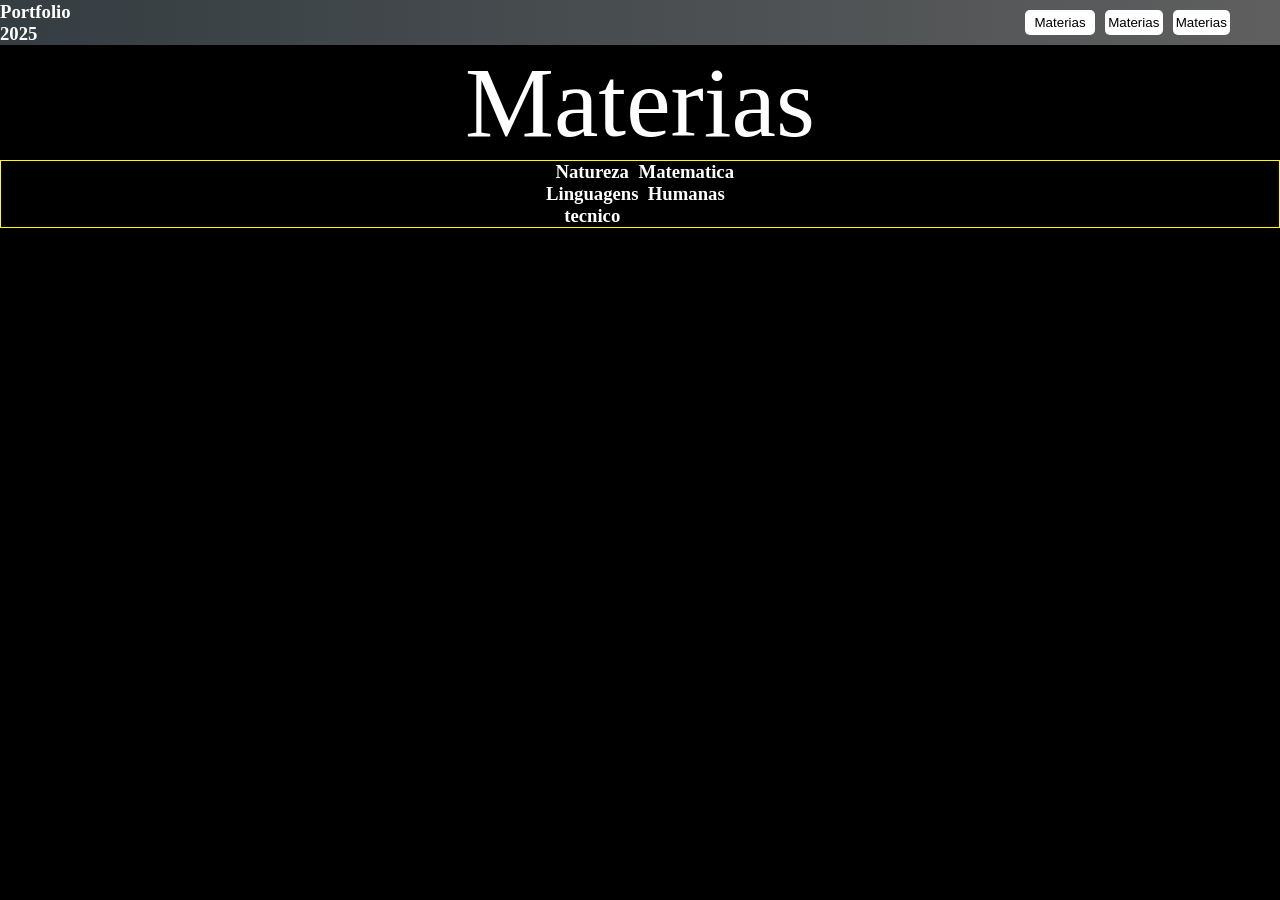
<file: Materia.html>
<!DOCTYPE html>
<html lang="en">
<head>
    <meta charset="UTF-8">
    <meta name="viewport" content="width=device-width, initial-scale=1.0">
    <title>Document</title>
</head>
<body>
    <link rel="stylesheet" href="PAGINAS-MATERIAS.css">
    <div class="barra">
        <h3 class="h3">Portfolio 2025</h3>
        <a href="Materia.html"><Button class="Botão" type="button">Materias</Button></a>
        <Button class="Botão" type="button">Materias</Button>
        <Button class="Botão" type="button">Materias</Button>
    
    </div>
    <p class="Materias">Materias</p>
    <div class="BOX">
    <h3>Natureza</h3>
    <h3>Matematica</h3>
    <h3>Linguagens</h3>
    <h3>Humanas</h3>
    <h3>tecnico</h3>
    </div>
    
</body>
</html>
</file>
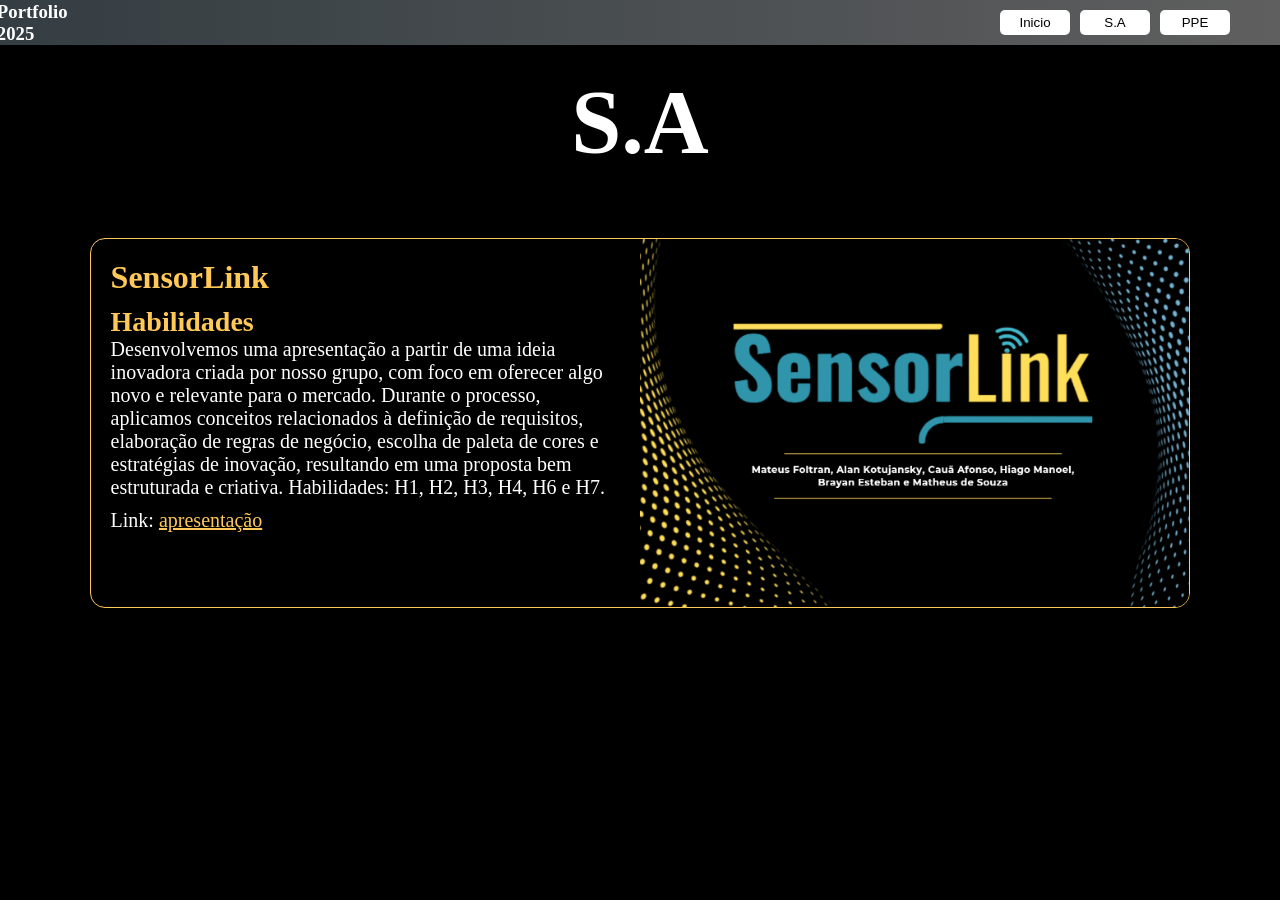
<file: S-A.html>
<!DOCTYPE html>
<html lang="en">
<head>
    <meta charset="UTF-8">
    <meta name="viewport" content="width=device-width, initial-scale=1.0">
    <title>Document</title>
</head>
<body>
    <link rel="stylesheet" href="Materia/Atividades.css">
    <div class="barra">
        <h3 class="h3">Portfolio 2025</h3>
        <a href="Index.html"><Button class="Botão" type="button">Inicio</Button></a>
        <a href="S-A.html"><Button class="Botão" type="button">S.A</Button></a>
        <a href="Index.html"><Button class="Botão" type="button">PPE</Button></a>
        </div>        
        <h3 class="Titulo">S.A</h3>
        <div class="Atividades">
            <div class="content">
                <h1>SensorLink</h1>
                <p><span>Habilidades</span> <br> Desenvolvemos uma apresentação a partir de uma ideia inovadora criada por nosso grupo, com foco em oferecer algo novo e relevante para o mercado. Durante o processo, aplicamos conceitos relacionados à definição de requisitos, elaboração de regras de negócio, escolha de paleta de cores e estratégias de inovação, resultando em uma proposta bem estruturada e criativa. Habilidades: H1, H2, H3, H4, H6 e H7.
                    
                    </p>
                <p >Link: <a href="https://www.canva.com/design/DAGhnnxjuKQ/30uIJWbF2GKWReMaFQplPA/view?utm_content=DAGhnnxjuKQ&utm_campaign=designshare&utm_medium=link&utm_source=viewer">apresentação </a></p>
            </div>
            <div class="image">
                <img class="Imagens" src="SL-SA.png" alt="">
            </div>

</body>
</html>
</file>
<file: PAGINAS-MATERIAS.css>
*{
    padding: 0;
    margin: 0;
    box-sizing: border-box;
}
body{
    background-color: black;
    color: rgb(255, 255, 255);
}
.barra 
{
    background: linear-gradient(to right, #343D42,
    rgba(255, 255, 255, 0.374));
    width: auto;
    height: 45px;
    display: flex;
    align-items: center;
    justify-content: flex-end;
    padding-right: 50px;
}

.Botão
{
    color: black;
    background-color: white;   
    border: none;
    cursor: pointer;
    border-radius: 5px;
    width: 70px;
    height: 25px;
    margin-left: 10px;
}

.Botão:hover {
    background-color: #FFC857;
}
.h3{
    padding-right: 75%;   


}
.Materias {
    font-size: 100px;
    text-align: center;
}
.BOX{
    text-align: center;
    display: grid;
    grid-template-columns: repeat(2, auto);
    grid-auto-rows: auto;
    border: 1px solid yellow;
    justify-content: center;
}
</file>
<file: Materia/Atividades.css>
*{
    padding: 0;
    margin: 0;
    box-sizing: border-box;
}
body{
    background-color: black;
    color: rgb(255, 255, 255);
}
.barra 
{
    background: linear-gradient(to right, #343D42,
    rgba(255, 255, 255, 0.374));
    width: auto;
    height: 45px;
    display: flex;
    align-items: center;
    justify-content: flex-end;
    padding-right: 50px;
}

.Botão
{
    color: black;
    background-color: white;   
    border: none;
    cursor: pointer;
    border-radius: 5px;
    width: 70px;
    height: 25px;
    margin-left: 10px;
}

.Botão:hover {
    background-color: #FFC857;
}
.h3{
    padding-right: 75%;   


}
.Titulo{
    text-align: center;
    font-size: 90px;
    margin-top: 2%;
    
}
.Atividades{
    margin-top: 5%;
    display: flex;
    justify-content: center;
    border: 1px solid#FFC857;
    border-radius: 15px;
    overflow: hidden;
    margin-left: 7vw;
    margin-right: 7vw;
    height: 370px;
}

.content{
    width: 50%;
    padding: 20px;
    
}

.content h1{
    color: #FFC857;

}

.content span{
    font-weight: bold;
    font-size: 28px;
    margin-top: 20px;
    color: #FFC857;
}
.content p{
    font-size: 20px;
    margin-top: 10px;
}
.image{
    width:  50%;
    height: auto;

}

.image img{
    width: 100%;
    height: 100%;
    object-fit: cover;
}

#atv2{
    flex-flow: row-reverse nowrap;
}
p a{
    color: #FFC857;
}
</file>
